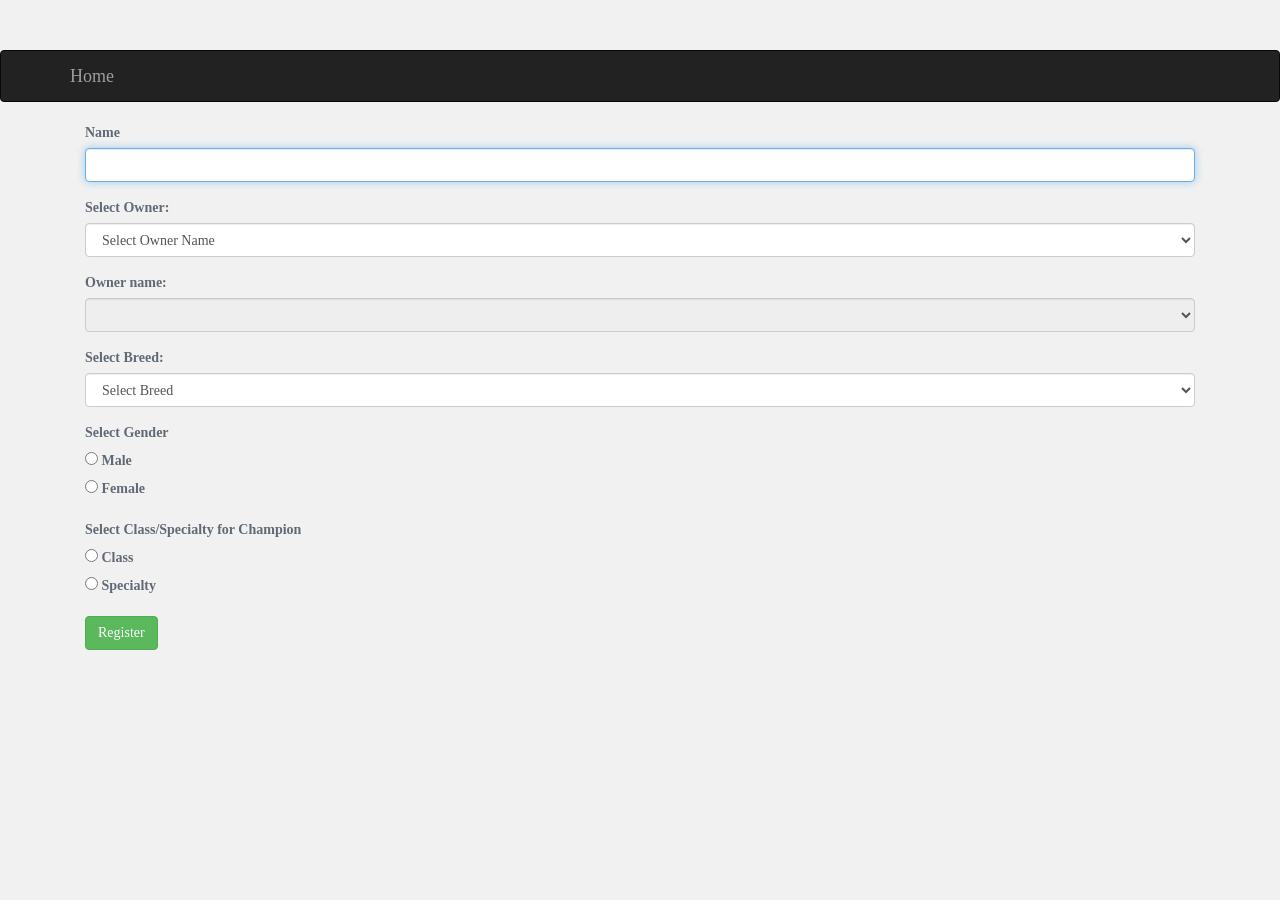
<file: target/classes/templates/addDog.html>
<!DOCTYPE HTML>
<html lang="en" xmlns:th="http://www.w3.org./1999/xhtml" xmlns:sec="http://www.w3.org./1999/xhtml">

<head>
    <title>Add Dog</title>
    <meta http-equiv="Content-Type" content="text/html; charset=UTF-8"/>

    <link rel="stylesheet" type="text/css"
          href="https://maxcdn.bootstrapcdn.com/bootstrap/3.3.7/css/bootstrap.min.css"/>

    <link rel="stylesheet" th:href="@{/css/style.css}" href="../static/css/style.css"/>

</head>

<body>

<nav class="navbar navbar-inverse">
    <div class="container">
        <div class="navbar-header">
            <a class="navbar-brand" href="/">Home</a>
        </div>
    </div>
</nav>

<div class="container">

    <div class="starter-template">
        <div class="col-sm-12">
            <form th:action="@{/addDog}" method="POST">
                <div class="form-group">
                    <label class="control-label" for="name">Name </label>
                    <input id="name" class="form-control" name="name" maxlength="100" minlength="5"
                           required autofocus="autofocus"/>
                </div>
                <div class="form-group" sec:authorize="hasRole('ADMIN')">
                    <label for="userId">Select Owner:</label>
                    <select class="form-control" id="userId" name="userId.id">
                        <option value="0">Select Owner Name</option>
                        <option th:each="user : ${users}" th:value="${user.id}" th:text="${user.firstName} + ' '+ ${user.lastName}"></option>
                    </select>
                </div>
                <div class="form-group" sec:authorize="hasRole('USER')">
                    <label for="userId2">Owner name:</label>
                    <select class="form-control" id="userId2"  name="userId.id"  disabled>
                        <option th:value="${user.id}" th:text="${user.firstName} + ' '+ ${user.lastName}" selected></option>
                    </select>
                </div>
                <div class="form-group">
                    <label for="breedId">Select Breed:</label>
                    <select class="form-control" id="breedId" name="breedId.id">
                        <option value="0">Select Breed</option>
                        <option th:each="breed : ${breeds}" th:value="${breed.id}" th:text="${breed.name}"></option>
                    </select>
                </div>
                <div class="form-group">
                    <label>Select Gender</label>
                    <div class="custom-control custom-radio custom-control-inline">
                        <input type="radio" id="gender" name="gender" class="custom-control-input" value="male">
                        <label class="custom-control-label" for="gender">Male</label>
                    </div>
                    <div class="custom-control custom-radio custom-control-inline">
                        <input type="radio" id="gender2" name="gender" class="custom-control-input" value="female">
                        <label class="custom-control-label" for="gender2">Female</label>
                    </div>
                </div>
                <div class="form-group">
                    <label>Select Class/Specialty for Champion </label>
                    <div class="custom-control custom-radio custom-control-inline">
                        <input type="radio" id="specialty" name="specialty" class="custom-control-input" value="Class">
                        <label class="custom-control-label" for="specialty">Class</label>
                    </div>
                    <div class="custom-control custom-radio custom-control-inline">
                        <input type="radio" id="specialty2" name="specialty" class="custom-control-input" value="Specialty">
                        <label class="custom-control-label" for="specialty2">Specialty</label>
                    </div>
                </div>

                <div class="form-group">
                    <button type="submit" class="btn btn-success">Register</button>
                </div>
            </form>

        </div>


    </div>

</div>

</body>

</html>
</file>
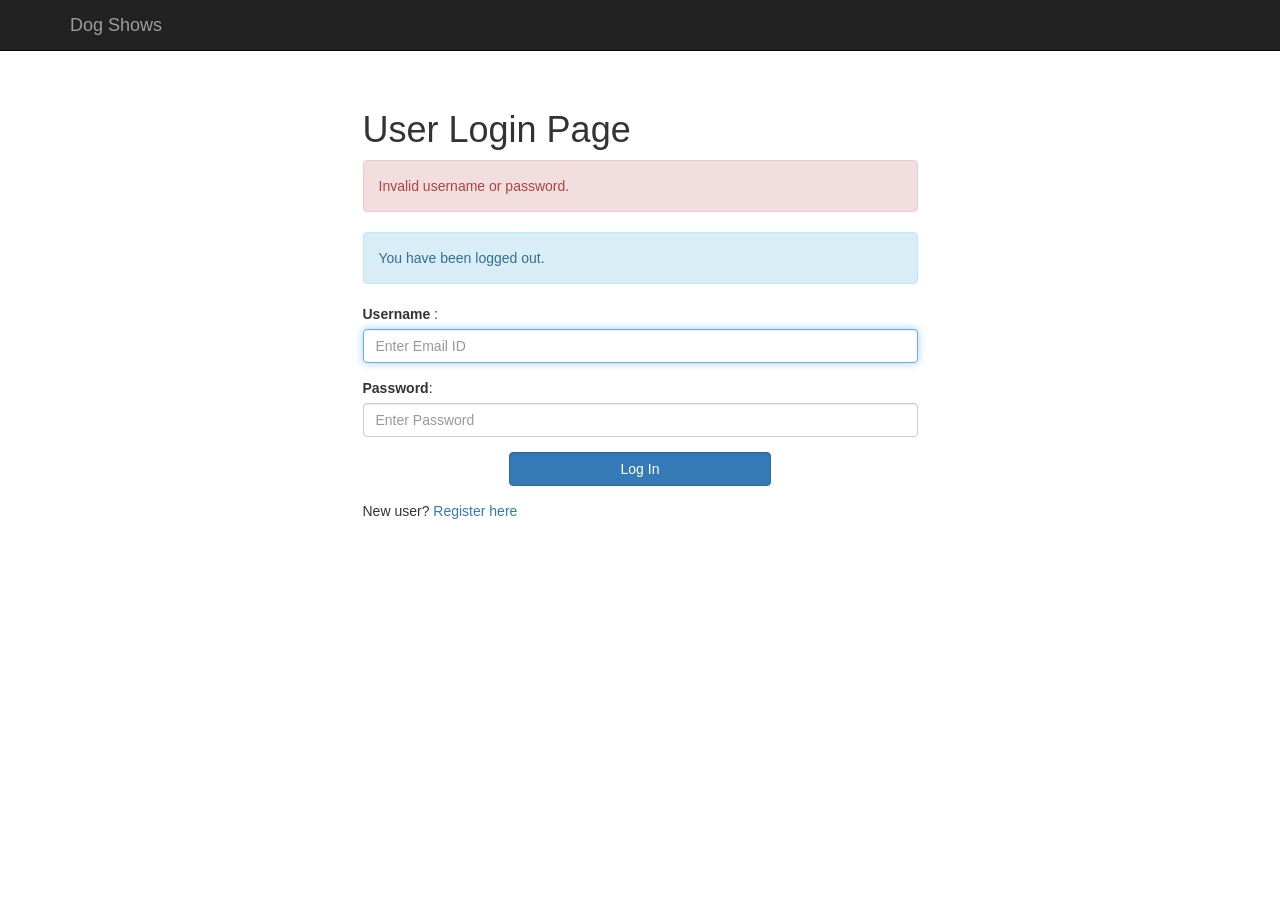
<file: target/classes/templates/login.html>
<!DOCTYPE html>
<html>

<head>
	<meta charset="ISO-8859-1">
	<title>Login Page</title>
	<link rel="stylesheet" th:href="@{/css/style.css}" href="../static/css/style.css" />
	<link rel="stylesheet" href="https://maxcdn.bootstrapcdn.com/bootstrap/3.3.7/css/bootstrap.min.css"
		integrity="sha384-BVYiiSIFeK1dGmJRAkycuHAHRg32OmUcww7on3RYdg4Va+PmSTsz/K68vbdEjh4u" crossorigin="anonymous">

</head>

<body>

	<!-- create navigation bar ( header) -->
	<nav class="navbar navbar-inverse navbar-fixed-top">
		<div class="container">
			<div class="navbar-header">
				<button type="button" class="navbar-toggle collapsed" data-toggle="collapse" data-target="#navbar"
					aria-expanded="false" aria-controls="navbar">
					<span class="sr-only">Toggle navigation</span> <span class="icon-bar"></span> <span
						class="icon-bar"></span> <span class="icon-bar"></span>
				</button>
				<a class="navbar-brand" href="#" th:href="@{/dog-shows/result}">Dog Shows</a>
			</div>
		</div>
	</nav>

	<br>
	<br>
	<div class="container">
		<div class="row">
			<div class="col-md-6 col-md-offset-3">

				<h1> User Login Page </h1>
				<form th:action="@{/login}" method="post">

					<!-- error message -->
					<div th:if="${param.error}">
						<div class="alert alert-danger">Invalid username or
							password.</div>
					</div>

					<!-- logout message -->
					<div th:if="${param.logout}">
						<div class="alert alert-info">You have been logged out.</div>
					</div>

					<div class="form-group">
						<label for="username"> Username </label> :
						<input type="text" class="form-control" id="username" name="username"
							placeholder="Enter Email ID" autofocus="autofocus">
					</div>

					<div class="form-group">
						<label for="password">Password</label>: <input type="password" id="password" name="password"
							class="form-control" placeholder="Enter Password" />
					</div>

					<div class="form-group">
						<div class="row">
							<div class="col-sm-6 col-sm-offset-3">
								<input type="submit" name="login-submit" id="login-submit"
									class="form-control btn btn-primary" value="Log In" />
							</div>
						</div>
					</div>
				</form>
				<div class="form-group">
					<span>New user? <a href="/" th:href="@{/registration}">Register
							here</a></span>
				</div>
			</div>
		</div>
	</div>
</body>

</html>
</file>
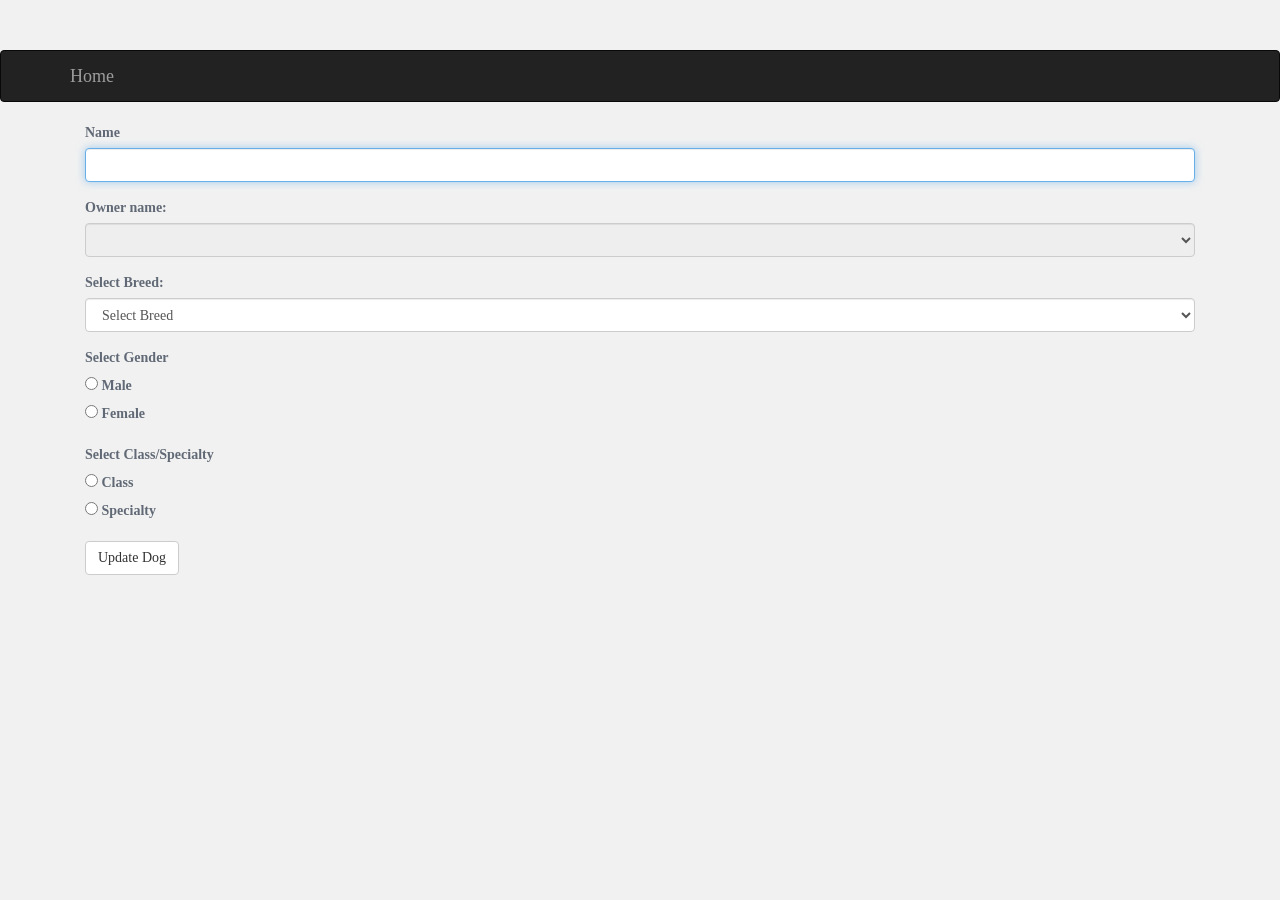
<file: target/classes/templates/updateDog.html>
<!DOCTYPE HTML>
<html lang="en" xmlns:th="http://www.w3.org./1999/xhtml" xmlns:sec="http://www.w3.org./1999/xhtml">

<head>
    <title>Update Page</title>
    <meta http-equiv="Content-Type" content="text/html; charset=UTF-8" />

    <link rel="stylesheet" type="text/css"
        href="https://maxcdn.bootstrapcdn.com/bootstrap/3.3.7/css/bootstrap.min.css" />

    <link rel="stylesheet" th:href="@{css/style.css}" href="../static/css/style.css" />

</head>

<body>

    <nav class="navbar navbar-inverse">
        <div class="container">
            <div class="navbar-header">
                <a class="navbar-brand" href="/">Home</a>
            </div>
        </div>
    </nav>

    <div class="container">

        <div class="starter-template">

            <div class="col-sm-12">
                <form method="POST" th:action="@{/addDog}">
                    <input hidden="hidden" name="id" th:value="${dog.id}">
                    <div class="form-group">
                        <label class="control-label" for="name">Name </label>
                        <input id="name" class="form-control" th:value="${dog.name}" name="name" maxlength="100" minlength="5"
                               required autofocus="autofocus"/>
                    </div>
                    <div class="form-group">
                        <label for="userId">Owner name:</label>
                        <select class="form-control" id="userId"  name="userId.id"  disabled>
                            <option th:value="${dog.userId.id}" th:text="${dog.userId.firstName} + ' '+ ${dog.userId.lastName}" selected></option>
                        </select>
                    </div>
                    <div class="form-group">
                        <label for="breedId">Select Breed:</label>
                        <select class="form-control" id="breedId" name="breedId.id">
                            <option value="0">Select Breed</option>
                            <option th:each="breed : ${breeds}" th:value="${breed.id}" th:text="${breed.name}"  th:selected="${breed.id == dog.breedId.id}"></option>
                        </select>
                    </div>
                    <div class="form-group">
                        <label>Select Gender</label>
                        <div class="custom-control custom-radio custom-control-inline">
                            <input type="radio" id="gender" name="gender" class="custom-control-input"  th:checked="${dog.gender} == 'male'" value="male">
                            <label class="custom-control-label" for="gender">Male</label>
                        </div>
                        <div class="custom-control custom-radio custom-control-inline">
                            <input type="radio" id="gender2" name="gender" class="custom-control-input"  th:checked="${dog.gender} == 'female'" value="female">
                            <label class="custom-control-label" for="gender2">Female</label>
                        </div>
                    </div>
                    <div class="form-group">
                        <label>Select Class/Specialty</label>
                        <div class="custom-control custom-radio custom-control-inline">
                            <input type="radio" id="specialty" name="specialty" class="custom-control-input"  th:checked="${dog.specialty} == 'Class'" value="Class">
                            <label class="custom-control-label" for="specialty">Class</label>
                        </div>
                        <div class="custom-control custom-radio custom-control-inline">
                            <input type="radio" id="specialty2" name="specialty" class="custom-control-input" th:checked="${dog.specialty} == 'Specialty'"  value="Specialty">
                            <label class="custom-control-label" for="specialty2">Specialty</label>
                        </div>
                    </div>

                    <button type="submit" class="btn btn-default">Update Dog</button>
                </form>
            </div>


        </div>

    </div>

</body>

</html>
</file>
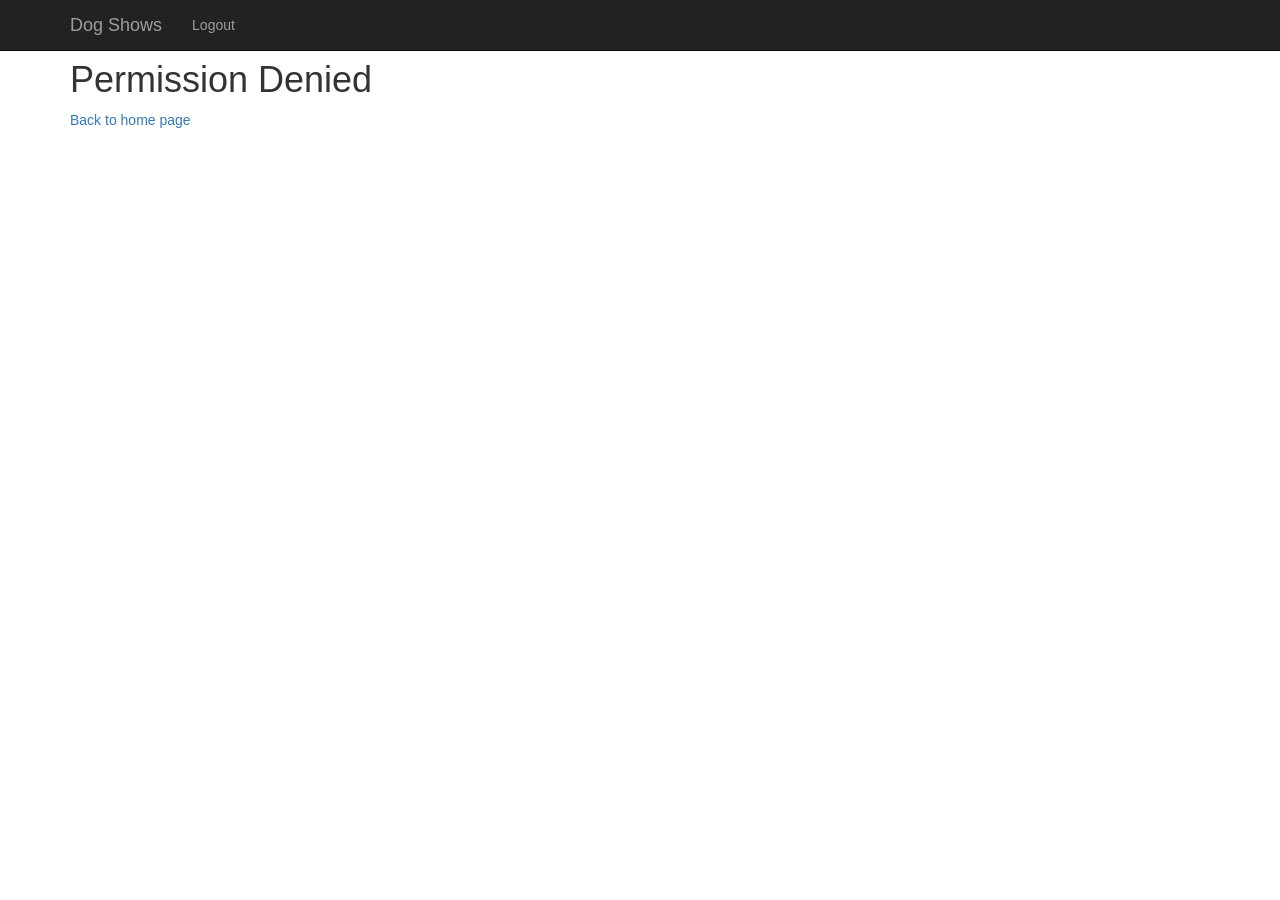
<file: target/classes/templates/error/permission-denied.html>
<!DOCTYPE html>
<html xmlns:th="http://www.thymeleaf.org"
	xmlns:sec="http://www.thymeleaf.org/thymeleaf-extras-springsecurity3">
<head>
<meta charset="ISO-8859-1">
<title>Registration and Login App</title>

<link rel="stylesheet"
	href="https://maxcdn.bootstrapcdn.com/bootstrap/3.3.7/css/bootstrap.min.css"
	integrity="sha384-BVYiiSIFeK1dGmJRAkycuHAHRg32OmUcww7on3RYdg4Va+PmSTsz/K68vbdEjh4u"
	crossorigin="anonymous">

</head>
<body>
	<!-- create navigation bar ( header) -->
	<nav class="navbar navbar-inverse navbar-fixed-top">
		<div class="container">
			<div class="navbar-header">
				<button type="button" class="navbar-toggle collapsed"
					data-toggle="collapse" data-target="#navbar" aria-expanded="false"
					aria-controls="navbar">
					<span class="sr-only">Toggle navigation</span> <span
						class="icon-bar"></span> <span class="icon-bar"></span> <span
						class="icon-bar"></span>
				</button>
				<a class="navbar-brand" href="#" th:href="@{/}">Dog Shows</a>
			</div>
			<div id="navbar" class="collapse navbar-collapse">
				<ul class="nav navbar-nav">
					<li sec:authorize="isAuthenticated()"><a th:href="@{/logout}">Logout</a></li>
				</ul>
			</div>
		</div>
	</nav>

	<br>
	<br>
	<div class="container">
		<h1>Permission Denied</h1>
		<!--  Link back to the unsecured index -->
		<p>
			<a href="/" th:href="@{/}">Back to home page</a>
		</p>
	</div>
</body>
</html>
</file>
<file: target/classes/static/css/style.css>
html {
	height: 100%;
}

body {
	min-height: 100%;
	height: 100%;
	padding-top: 50px;
	margin: 0;
	font-family: 'Nunito', serif;
	line-height: 1.5;
	color: #606975;
	text-align: left;
	background-color: #f1f1f1;
}

a {
	color: #606975;
}
h1{
    color:#000000;
}

h2{
    color: #4a4a4a ;
}
.jumbotron {
    border-radius: 8px;
    background-color: honeydew;
}
</file>
